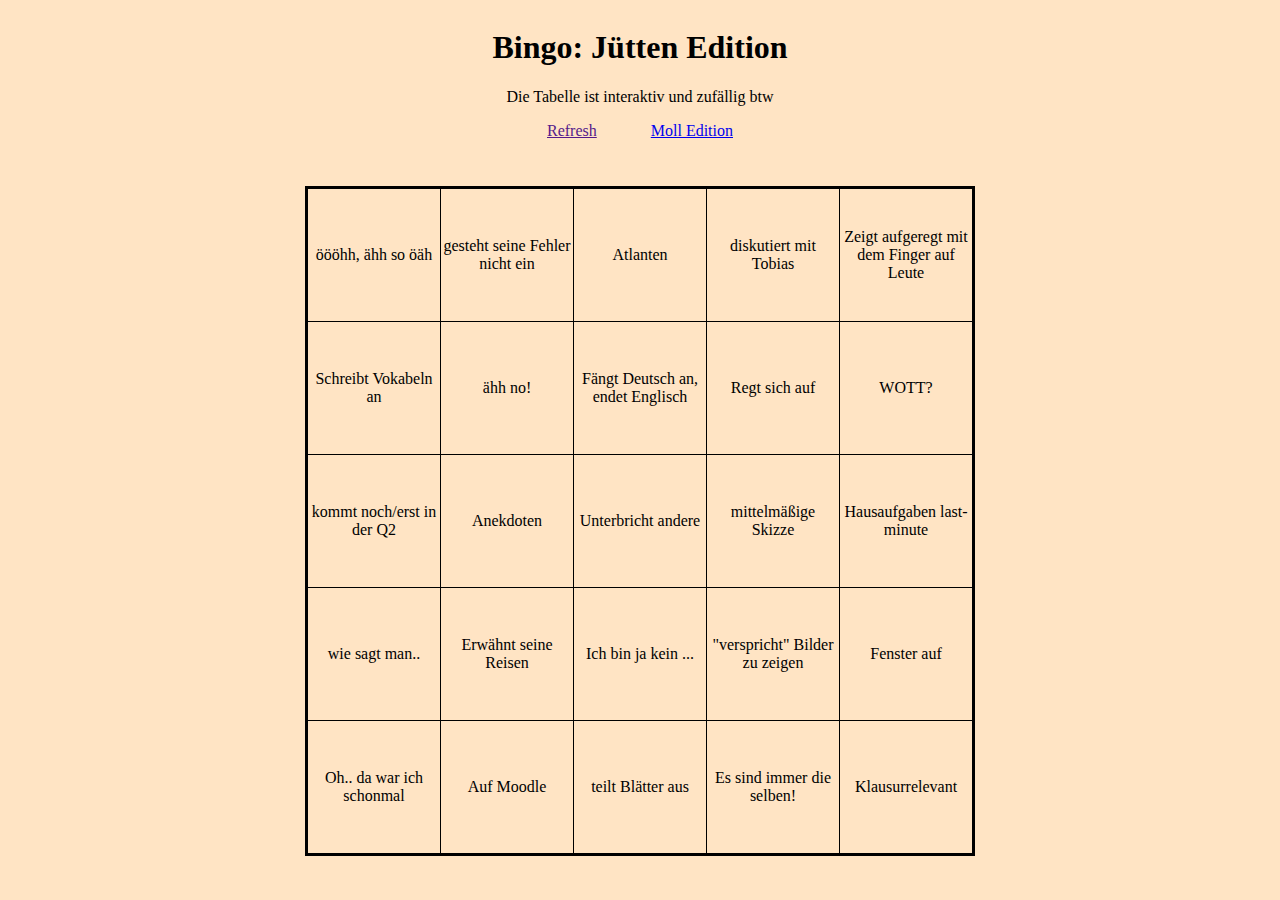
<file: jue.html>
<!DOCTYPE html>
<head>
    <script src="jue.js"></script>
    <meta charset="UTF-8">
    <link rel="stylesheet" href="style.css">
    <title>Bingo: Jütten Edition</title>
</head>

<body onload="generateTable()">
    <h1 class="title">Bingo: Jütten Edition</h1>
    <a class="title">Die Tabelle ist interaktiv und zufällig btw<br></a>
    <ul class="title">
        <li><a href="">Refresh</a></li>
        <li><a href="mol.html">Moll Edition<br></a></li>
    </ul>
    <div style="padding-bottom: 30px;"></div>
    <table id="bingo"></table>
</body>
</file>
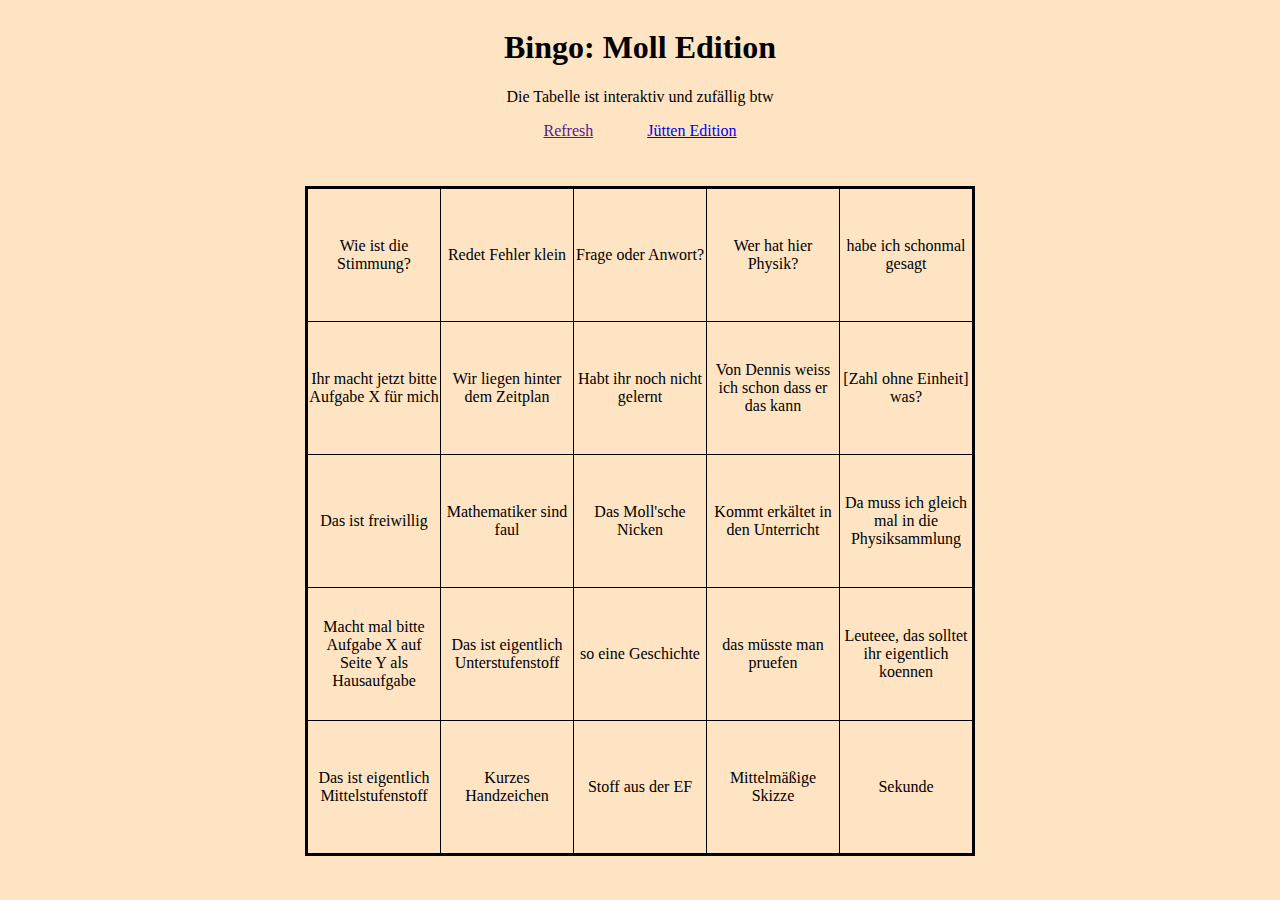
<file: mol.html>
<!DOCTYPE html>
<head>
    <script src="mol.js"></script>
    <meta charset="UTF-8">
    <link rel="stylesheet" href="style.css">
    <title>Bingo: Moll Edition</title>
</head>

<body onload="generateTable()">
    <h1 class="title">Bingo: Moll Edition</h1>
    <li class="title"><a>Die Tabelle ist interaktiv und zufällig btw<br></a></li>
    <ul class="title">
        <li><a href="">Refresh</a></li>
        <li><a href="https://dom3005.github.io/jue-bingo">Jütten Edition<br></a></li>
    </ul>
    <div style="padding-bottom: 30px;"></div>
    <table id="bingo"></table>
</body>
</file>
<file: style.css>
body{
    background-color: bisque;
}

#bingo {
    margin: auto;
    border: 3px solid black;
    height: 650px;
    width: 650px;
    table-layout: fixed;
    text-align: center;
    border-collapse: collapse;
}

#bingo td, th{
    border: 1px solid black;
    width: 130px;
    height: 130px;
}

.cellButton{
    text-decoration: none;
    margin: 0;
    cursor: pointer;
    color:black;

    height: 100%;
    width: 100%;
    display: flex;
    justify-content: center;
    align-items: center;
}

.title{
    text-align: center;
    display: inline-block;
    width: 100%;
    float: none;
    padding-inline-start: 0;
}


.title li{
    display: inline-block;
    float:none;
    margin: 0 25px
}
</file>
